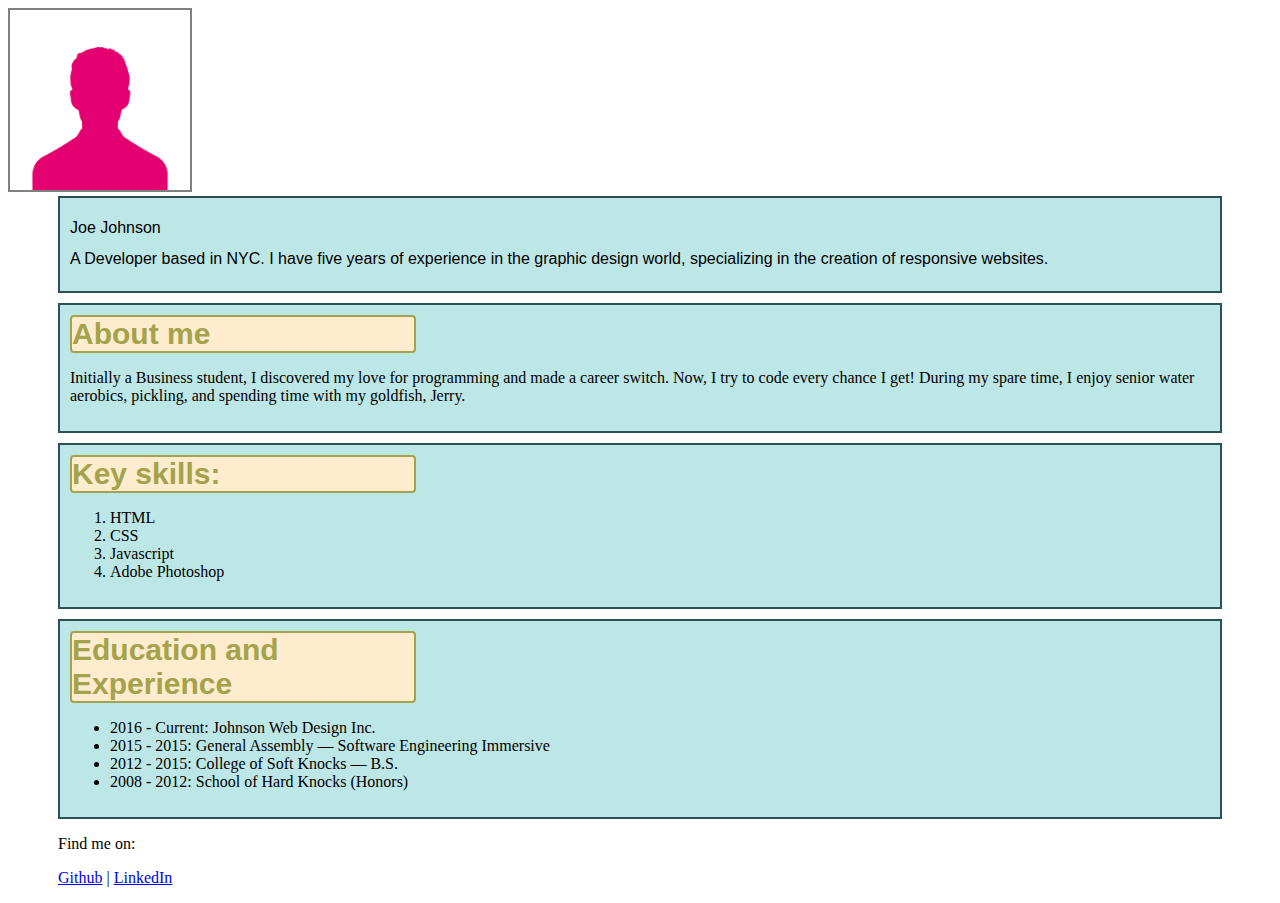
<file: index.html>
<!DOCTYPE html>

<html>
    <head>
        <title>Joe Johnson</title>
        <link rel="stylesheet" href="style.css"
    </head>

    
    <body>
        <img src="images/profile_picture.jpg" alt="Image of Joe Johnson."width="180" height="180" id="profile-picture">

        <div class="section">
            <h1 class="section-header">Joe Johnson</h1>

            <h2>A Developer based in NYC. I have five years of experience in the graphic design world, specializing in the creation of
            responsive websites.</h2>
        </div>

        <div class="section">
            <h3>About me</h3>

            <p>Initially a Business student, I discovered my love for programming and made a career switch. Now, I try to code every
            chance I get! During my spare time, I enjoy senior water aerobics, pickling, and spending time with my goldfish, Jerry.</p>
        </div>

        <div class="section">
        <h3>Key skills: </h3>
            <ol>
                <li>HTML</li>
                <li>CSS</li>
                <li>Javascript</li>
                <li>Adobe Photoshop</li>
            </ol>
       </div>

       <div class="section">
        <h3>Education and Experience</h3>
        <ul>
            <li>2016 - Current: Johnson Web Design Inc.</li>
            <li>2015 - 2015: General Assembly — Software Engineering Immersive</li>
            <li>2012 - 2015: College of Soft Knocks — B.S.</li>
            <li>2008 - 2012: School of Hard Knocks (Honors)</li>
        </ul>
        </div>

        <div class="findme">
            <p>Find me on:</p>
            <p>
                <a href="https://github.com/mangcodes" target="_blank">Github</a> |
                <a href= "https://linkedin.com"target="_blank">LinkedIn</a>
            </p>
        </div>

    </body>
</html>
</file>
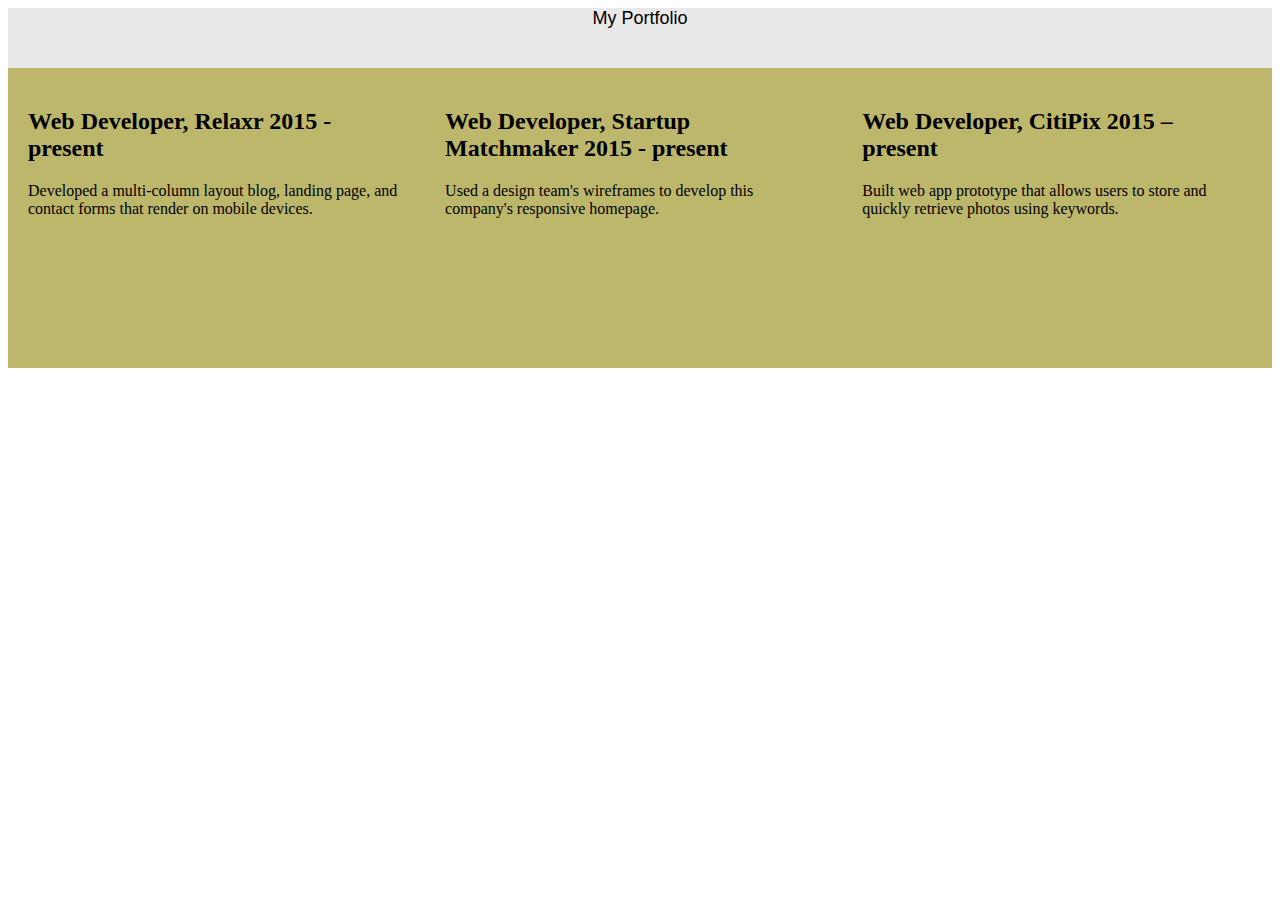
<file: portfolio.html>
<head>
    <title>My Portfolio</title>
    <link rel="stylesheet" href="portfoliostyle.css">
</head>

<body>
<div id="top">
    <h1>My Portfolio</h1>
</div>

<div id="bottom">
    <div id="column1">
    <h2>Web Developer, Relaxr 2015 - present</h2>
    <p>Developed a multi-column layout blog, landing page, and contact forms that render on mobile devices.</p>
    </div>

    <div id="column2">
    <h2>Web Developer, Startup Matchmaker 2015 - present</h2>
    <p>Used a design team's wireframes to develop this company's responsive homepage.</p>
    </div>

    <div id="column3">
    <h2>Web Developer, CitiPix 2015 – present</h2>
    <p>Built web app prototype that allows users to store and quickly retrieve photos using keywords. </p>
    </div>
</div>
</body>
</file>
<file: style.css>
h1 {
    color: rgb(28, 141, 141);
    font-family: 'Franklin Gothic Medium', 'Arial Narrow', Arial, sans-serif;
    font-size: large;
    font-weight:500;
}

h2{
    color: black;
    font-family: 'Gill Sans', 'Gill Sans MT', Calibri, 'Trebuchet MS', sans-serif;
    font-size: medium;
    font-weight: 200;
}

h3 {
    color: rgb(162, 163, 75);
    font-size: 30px;
    font-family: Arial, Helvetica, sans-serif;
    text-align: left;
    background-color: blanchedalmond;
    border: 2px solid rgb(162, 163, 75);
    border-radius: 4px; 
    width: 30%;
    margin: 0;
}

.section-header {
    color: black;
    font-family: 'Gill Sans', 'Gill Sans MT', Calibri, 'Trebuchet MS', sans-serif;
    font-size: medium;
    font-weight: 200;
    width: 50%;
}

#profile-picture {
    border: 2px solid grey;
}

.section{
    background-color: rgb(189, 230, 230);
    border: 2px solid rgb(42, 82, 82);
    margin: 0 50px 10px 50px;
    padding: 10px;
}

.findme{
    margin-left: 50px;
}
</file>
<file: portfoliostyle.css>
h1 {
    color: black;
    font-family: 'Franklin Gothic Medium', 'Arial Narrow', Arial, sans-serif;
    font-size: large;
    font-weight:500;
    text-align: center;
}
#top{
    background-color: rgb(233, 233, 233);
    height: 60px;
}

#bottom{
    background-color: darkkhaki;
    display: flex;
}
#column1{
    background-color: darkkhaki;
    height: 300px; 
    width:33%;
    padding: 20px;
    box-sizing: border-box;
}
#column2{
    background-color: darkkhaki;
    height: 300px; 
    width:33%;
    padding: 20px;
    box-sizing: border-box;
}
#column3{
    background-color: darkkhaki;
    height: 300px; 
    width:33%;
    padding: 20px;
    box-sizing: border-box;
}
</file>
